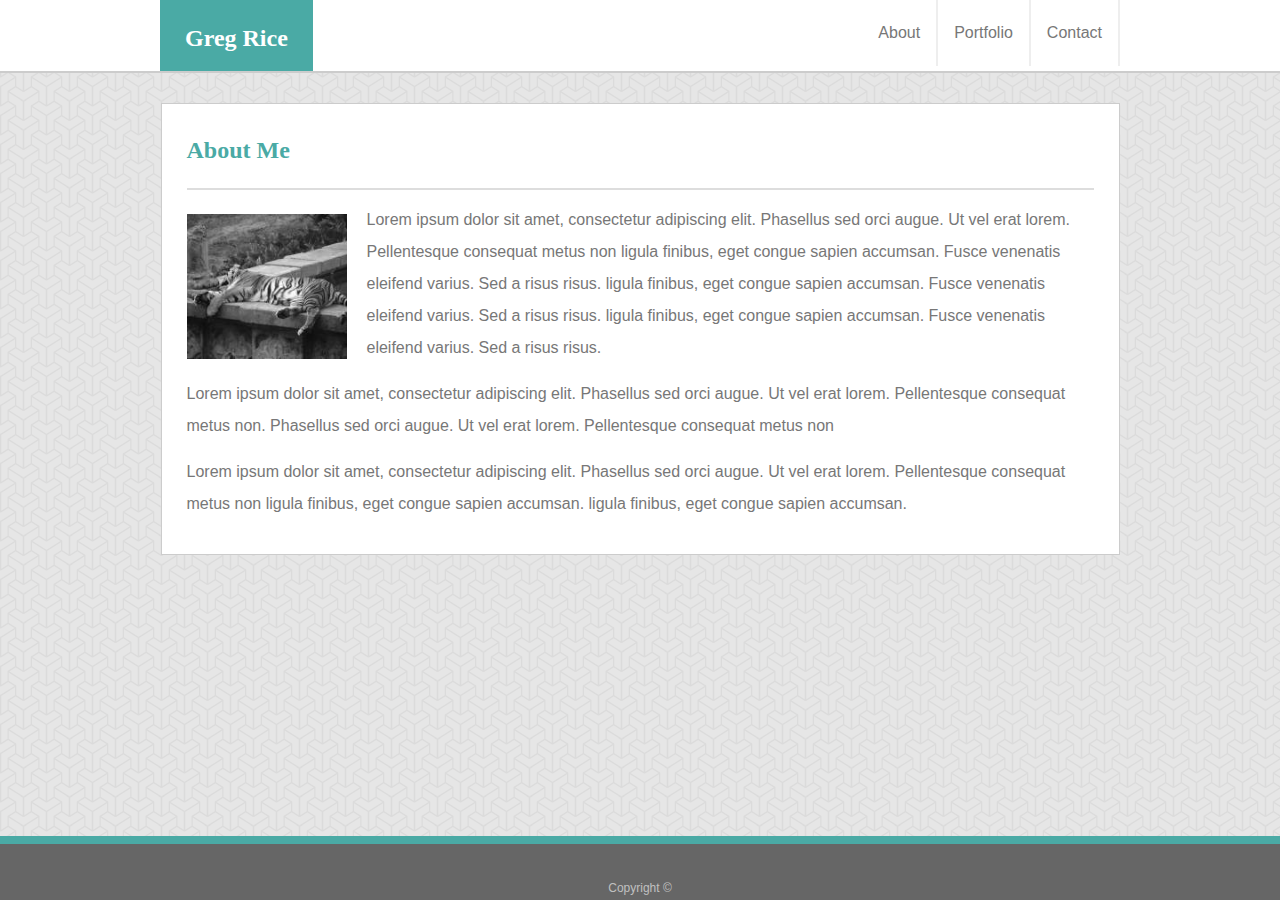
<file: index.html>
<!DOCTYPE html>

<html> 
    <head>
        <meta charset="utf-8">
        <title>Basic Portfolio</title>
        <link rel="stylesheet" type="text/css" href="css/reset.css">
        <link rel="stylesheet" type="text/css" href="css/style.css">
    </head>

    <body>
    
        <div class="navcontainer">
            <nav class="navbar">
                <ul>
               
                    <li id="contact"><a href="contact.html">Contact</a></li>
                    <li id="portfolio"><a href="portfolio.html">Portfolio</a></li>
                    <li id="about"><a href="index.html">About</a></li>
                    <li id="name">Greg Rice</li>
                </ul>
     
            </nav>
        </div>

        <div class="container">
            <div class="content">
                <header class="content-header">About Me
                </header>
                           
                    <p><img src="images/tiger.jpg" alt="picture of me" class="myPic">Lorem ipsum dolor sit amet, consectetur adipiscing elit. Phasellus sed orci augue. Ut vel erat lorem. 
                    Pellentesque consequat metus non ligula finibus, eget congue sapien accumsan. 
                    Fusce venenatis eleifend varius. Sed a risus risus. ligula finibus, eget congue sapien accumsan. 
                    Fusce venenatis eleifend varius. Sed a risus risus.  ligula finibus, eget congue sapien accumsan. 
                    Fusce venenatis eleifend varius. Sed a risus risus.
                    </p>
                    <p>
                    Lorem ipsum dolor sit amet, consectetur adipiscing elit. Phasellus sed orci augue. 
                    Ut vel erat lorem. Pellentesque consequat metus non. Phasellus sed orci augue. 
                    Ut vel erat lorem. Pellentesque consequat metus non 
                    </p>
                    <p>
                    Lorem ipsum dolor sit amet, consectetur adipiscing elit. Phasellus sed orci augue. Ut vel erat lorem. 
                    Pellentesque consequat metus non ligula finibus, eget congue sapien accumsan. 
                    ligula finibus, eget congue sapien accumsan. 
                    </p>
            
             </div>

        </div>
        
    <div class="footerContainer"> 
        <footer class="footerClass">
                <p id=footerCopy>Copyright ©</p>
        </footer>
        
    </div>
        
    </body>
</html>
</file>
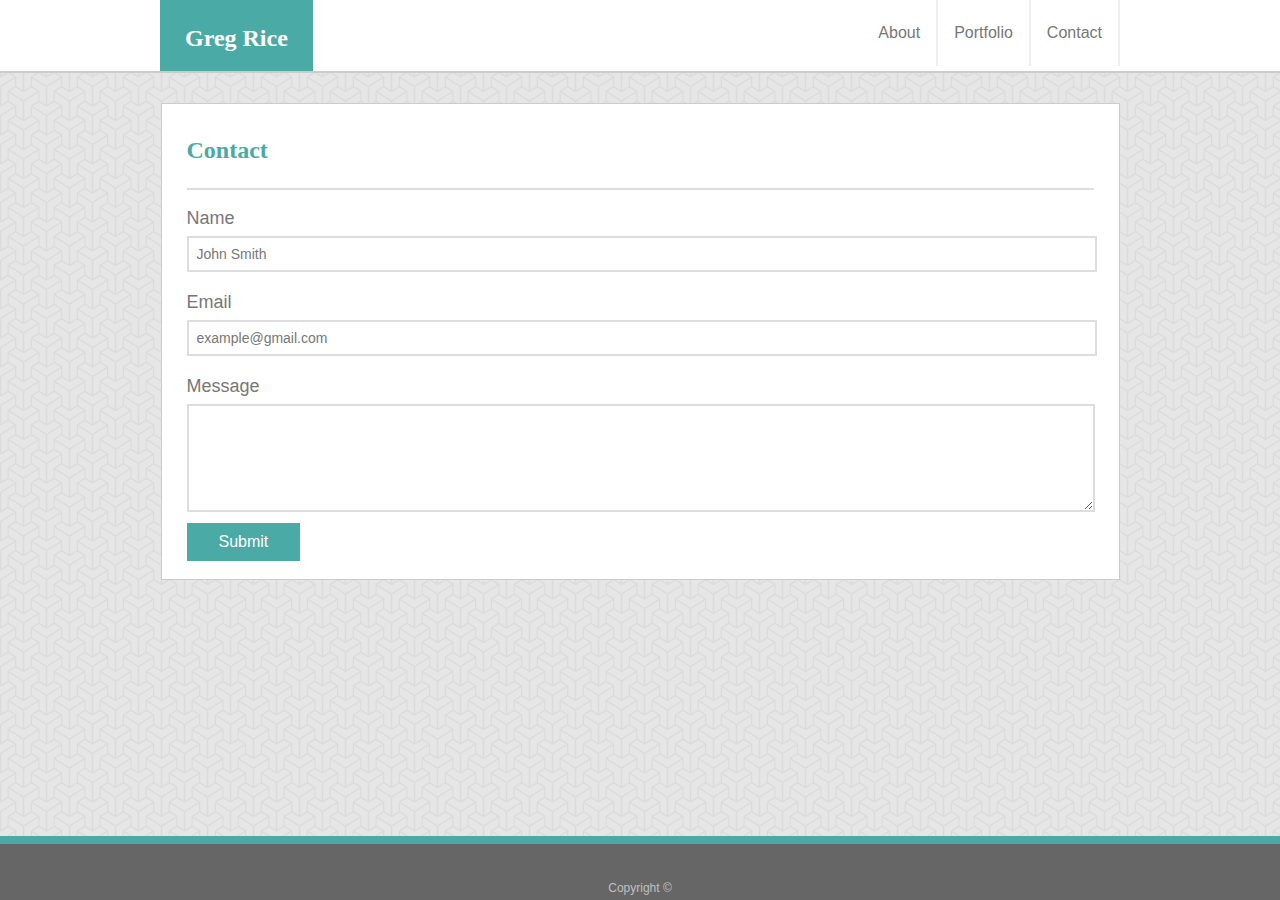
<file: contact.html>
<!DOCTYPE html>

<html> 
    <head>
        <meta charset="utf-8">
        <title>Basic Portfolio</title>
        <link rel="stylesheet" type="text/css" href="css/reset.css">
        <link rel="stylesheet" type="text/css" href="css/style.css">
    </head>

    <body>
          
        
        <div class="navcontainer">
            <nav class="navbar">
                <ul>
               
                    <li id="contact"><a href="contact.html">Contact</a></li>
                    <li id="portfolio"><a href="portfolio.html">Portfolio</a></li>
                    <li id="about"><a href="index.html">About</a></li>
                    <li id="name">Greg Rice</li>
                </ul>
     
            </nav>
        </div>

        <div class="container2">
            <div class="content">
                <header class="content-header">Contact
                </header>
                        
            <form action="/action_page.js">
                <div class="formWrap"><h3 class="nameField">Name
                    </h3>
                    <input type="text" name="name" 
                    value="John Smith" alt="Submit">
                    
                    <h3>
                    Email
                    </h3>
                    <input type="text" name="email" value="example@gmail.com">
                    
                    <h3>
                    Message
                    </h3>
                    <textarea rows="8" cols="100" name="comment" form="usrform">
                    </textarea>
                 
                    <!-- <input type="submit" value="Submit" id="contactSubmit"> -->

                    <input type="button" class="button" value="Submit">
                    <br>

                </div>
            </form> 
                      
            
            </div>

        </div>
        
    <div class="footerContainer"> 
        <footer class="footerClass">
                <p id=footerCopy>Copyright ©</p>
        </footer>
        
    </div>
        
    </body>
</html>
</file>
<file: css/style.css>
/* .background {
    background:url("images/escheresque.png");
    position: relative;
} */

body{
        background-image: url('[data-uri]')
        ;
        max-height:100%;
        width:100%;
        margin:0;

        
       
        /* background-color: #BDA193; */
      } 

  ul{
        list-style-type: none;
        margin: 0;
        padding: 0;
        overflow: hidden;
        background-color: #ffffff;
        color: #777777;
     }

    .navcontainer{
        background-color:#ffffff;
        border-bottom: solid 2px #cccccc;
        
    }

    .navbar{
        background-color:#ffffff;
        display: block;
        max-width: 960px;
        margin: auto;
        
    } 

    li a{
        color: #777777;
        text-align: center;
        padding: 25px 16px;
        text-decoration: none;
        font-family: 'Arial', 'Helvetica Neue', Helvetica, sans-serif;
        font-size: 16px;
        float: right;
        border-right: solid 2px #eeeeee;
    
        
    }

    li a:hover:not(.active){
        background-color: #C7D6E5;
      }
      
      .active {
        background-color: #98CBFE;
        }

     /* #test1{border-right: solid 2px #ffffff;} */

    #name{
      float: left; 
      color: #ffffff;
      background-color:#4aaaa5;
      font-family: 'Georgia', Times, Times New Roman, serif;
      font-size: 24px;
      font-weight: bold;
      line-height: 1.5;
      padding-top: 20px;
      padding-bottom: 15px;
      padding-left: 25px;
      padding-right: 25px;
    }

    .container{
        max-width: 957px;
        height: 450px;
        margin: auto;
        background-color: #ffffff;
        margin-top: 30px;
        margin-bottom: 60px;
        color: #777777;
        border-color:#cccccc;
        border-style: solid;
        border-width: 1.5px;
    }
  
    .content-header{
        font-family: 'Georgia', Times, Times New Roman, serif;
        color: #4aaaa5; 
        font-size: 24px;
        font-weight: bold;
        line-height: 1.5;
        padding-top: 10px;
        padding-bottom: 20px;
        border-bottom: 2px solid #dddddd;
   }

    .content{ 
        margin-top: 18px;
        margin-left:25px;
        margin-right:25px;
        font-family: 'Arial', 'Helvetica Neue', Helvetica, sans-serif;
        line-height: 2;
    }

    p  {
        float:right;
        padding-top: 14px
    }
    
    .myPic{
        height: 145px;
        width: 160px;
        float:left;
        padding-top:10px;
        padding-right:20px;
    }

    .footerContainer{
        position: fixed;
        left: 0;
        bottom: 0;
        width: 100%;
        height: 38px;
        background-color: #666666;  
        text-align: center;
        border-top: 8px solid #4aaaa5; 
        font-size: 12px;
        padding-top: 18px;
    } 

    /* .footerClass{
        text-align: center;
    } */

    #footerCopy{
        font-family: sans-serif;
        color: #c0c0c0;
        float: left;
        width: 100%;
        padding-top: 20px;

    }
/* 
    footer{
        position: fixed;
        left: 0;
        bottom: 0;
        width: 100%;
        background-color: #666666;
        color: white;
        text-align: center;
        border-top: 5px solid #4aaaa5;
        font-size: 14px;
        } */



    @media only screen and (max-width: 875px) {
        .container {
          height:550px;
        }
      }

    @media only screen and (max-width: 768px) {
        .container {
          height:625px;
        }
      }


    @media only screen and (max-width: 640px) {
        .container {
          height:725px;
        }
      }

    @media only screen and (max-width: 550px) {
        .container {
          height:950px;
        }
      }


    /* The CSS below is specific to Contact Page */
      
   

    .nameField{
        padding-top:10px;
        color: #777777;
        font-family: 'Arial', 'Helvetica Neue', Helvetica, sans-serif;
        }


    .container2{
        max-width: 957px;
        height: 475px;
        margin: auto;
        background-color: #ffffff;
        margin-top: 30px;
        margin-bottom: 60px;
        color: #777777;
        border-color:#cccccc;
        border-style: solid;
        border-width: 1.5px;
    }

    h3 {font-size: 18px;}

    /* form{
        display: flex; 
      } */

      /* .formWrap{
          display: flex;
    }  */

    /* .testing{flex: 1;} */


    input[type=text] {
        flex: 1;
        padding-top: 8px;
        padding-bottom: 8px;
        padding-left: 8px;
        width: 100%; 
        max-width: 896px;  
        font-size:14px;
        color: #777777;
        border: 2px solid #dddddd;
        margin-bottom: 12px;
        /* margin-right: 0px; */
       
      }

      textarea{
          /* flex: 1; */
        width: 100%;
        max-width: 900px;
        border: 2px solid #dddddd;
        height: 100px;
        font-size:14px;
        color: #777777;
        
      }

      .button {
        background-color: #4aaaa5;
        border: none;
        color: white;
        padding: 10px 32px;
        text-align: center;
        text-decoration: none;
        display: inline-block;
        font-size: 16px;
        cursor: pointer;
    }


/* The CSS below is specific to Portfolio Page */


    .container3{
        max-width: 957px;
        height: 670px;
        margin: auto;
        background-color: #ffffff;
        margin-top: 15px;
        margin-bottom: 75px;
        color: #777777;
        border-color:#cccccc;
        border-style: solid;
        border-width: 1.5px;
    }


    .imageWrapper {
        display: grid;
        align-items: stretch; 
        grid-template-columns: auto auto auto; 
        grid-template-rows: auto auto auto;
        grid-row-gap: 0;
        grid-column-gap: 0;
        height: 85%;
        width: 33%;
        padding-top: 10px;

    

        /* grid-column-gap: 20px;
        grid-row-gap: 15px; */   
        /* padding: 10px; */
    }

      /* The first way.. */

    .pfImage {
        margin-top: 5px;
        margin-bottom: 10px;
        padding-top: 10px;
        padding-right: 40px;
    }

    .pfBanner{
      color: #eeeeee; 
      text-align: center; 
      margin-top: -68px;
      background-color:#4aaaa5; 
     }




    /* #image3 #image6 #image8 #image9 {background-color:#ffffff} */

        /* {padding: 20px;
        font-size: 30px;
        text-align: center;
      } */



    /* .imageWrapper{
    display: flex; 
        justify-content: center;
        flex-wrap: wrap;  }  */
        
  
        /* .pfImage{ */
        /* height: 225px;
        width: 275px;  */
/* 
        margin-top: 0px !important;
        margin-bottom: 14px !important;
        margin-left: 0px !important;
        margin-right: 0px !important;

        } */


        /* flex:1;
        box-sizing: border-box;
        flex-basis: 30%; */

        
        /* padding: 10px; */
        /* width: 30%;} */


    /* .pfImage:last-child{margin-right: 0;} */


    /* .portFolioimg{
        height: 200px;
        width: 250px; 
        /* float:left; */
        /* margin-top: 25px;  */ */
        /* overflow: auto; */

        /* padding-top:10px;
        padding-right:15px; 
        
        }*/
    

    /* #box3 #box6 #box8 #box9{height: 180px; width: 225px; } */
</file>
